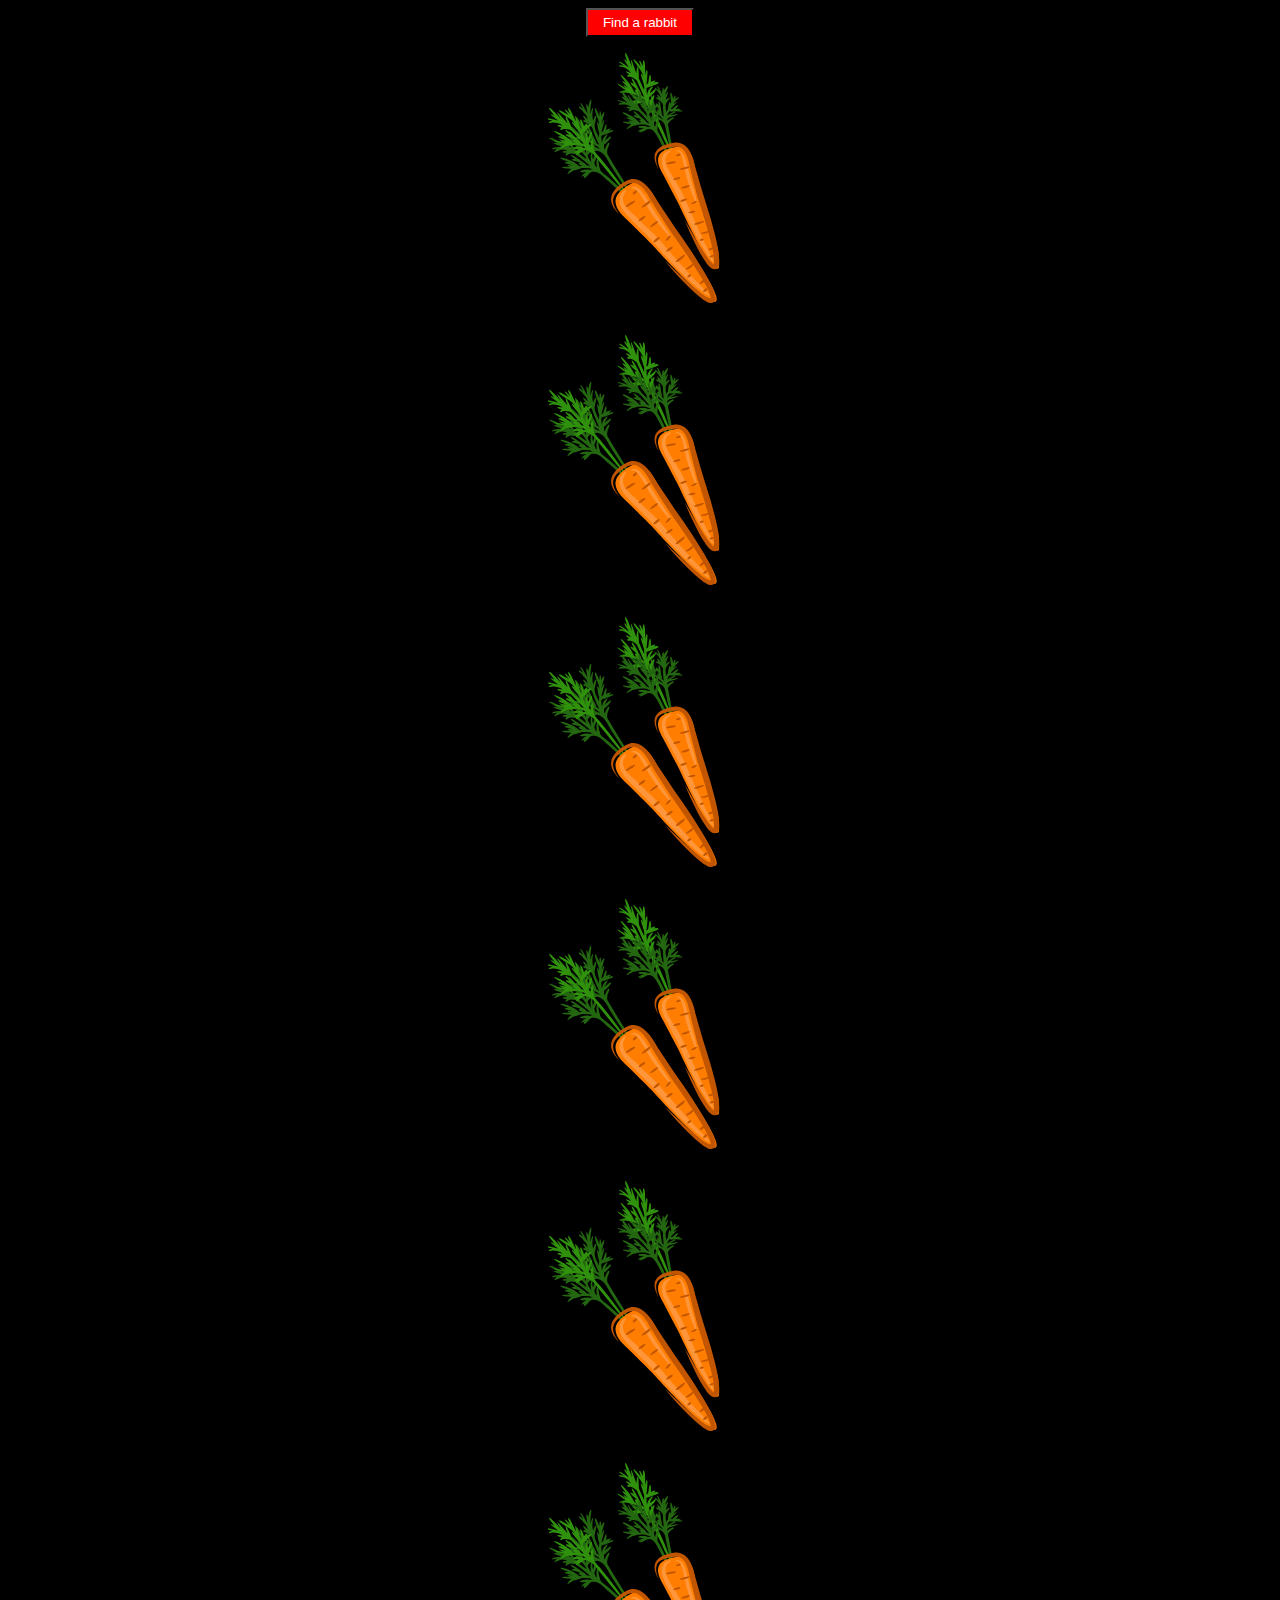
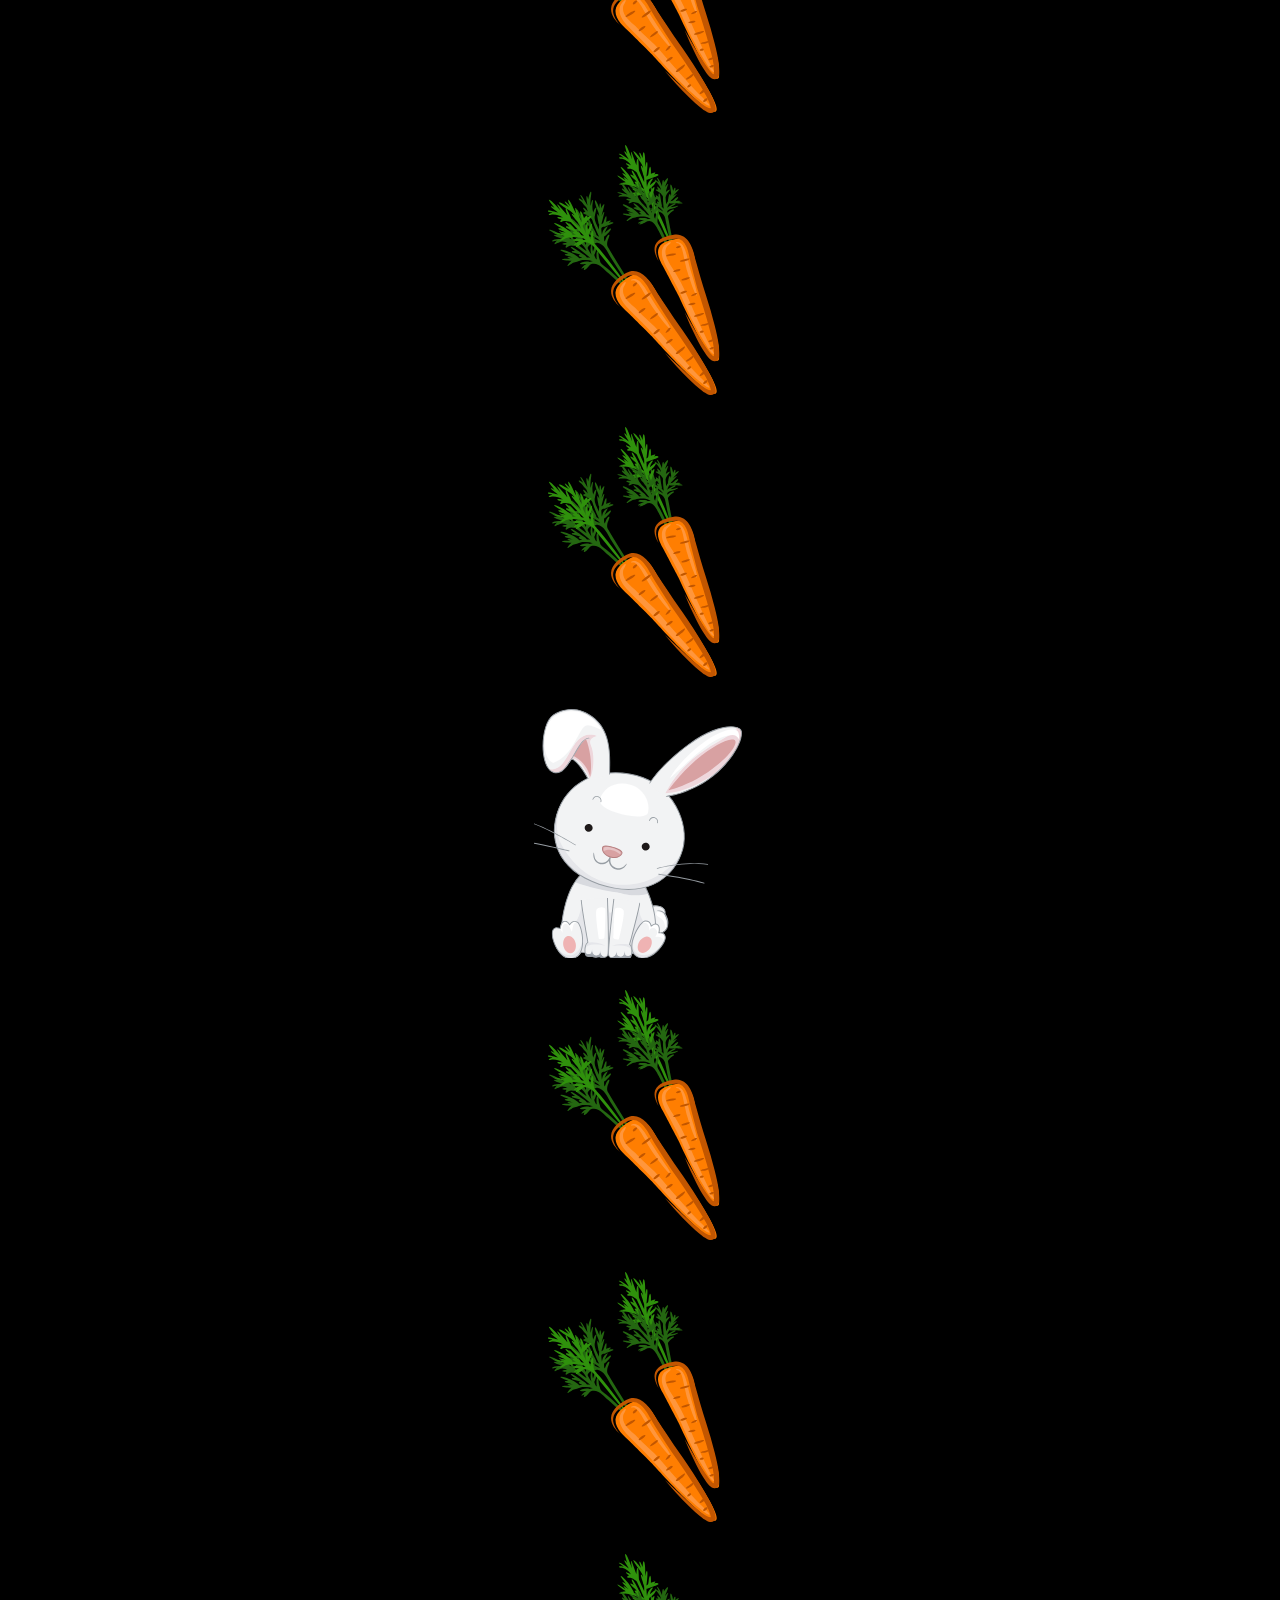
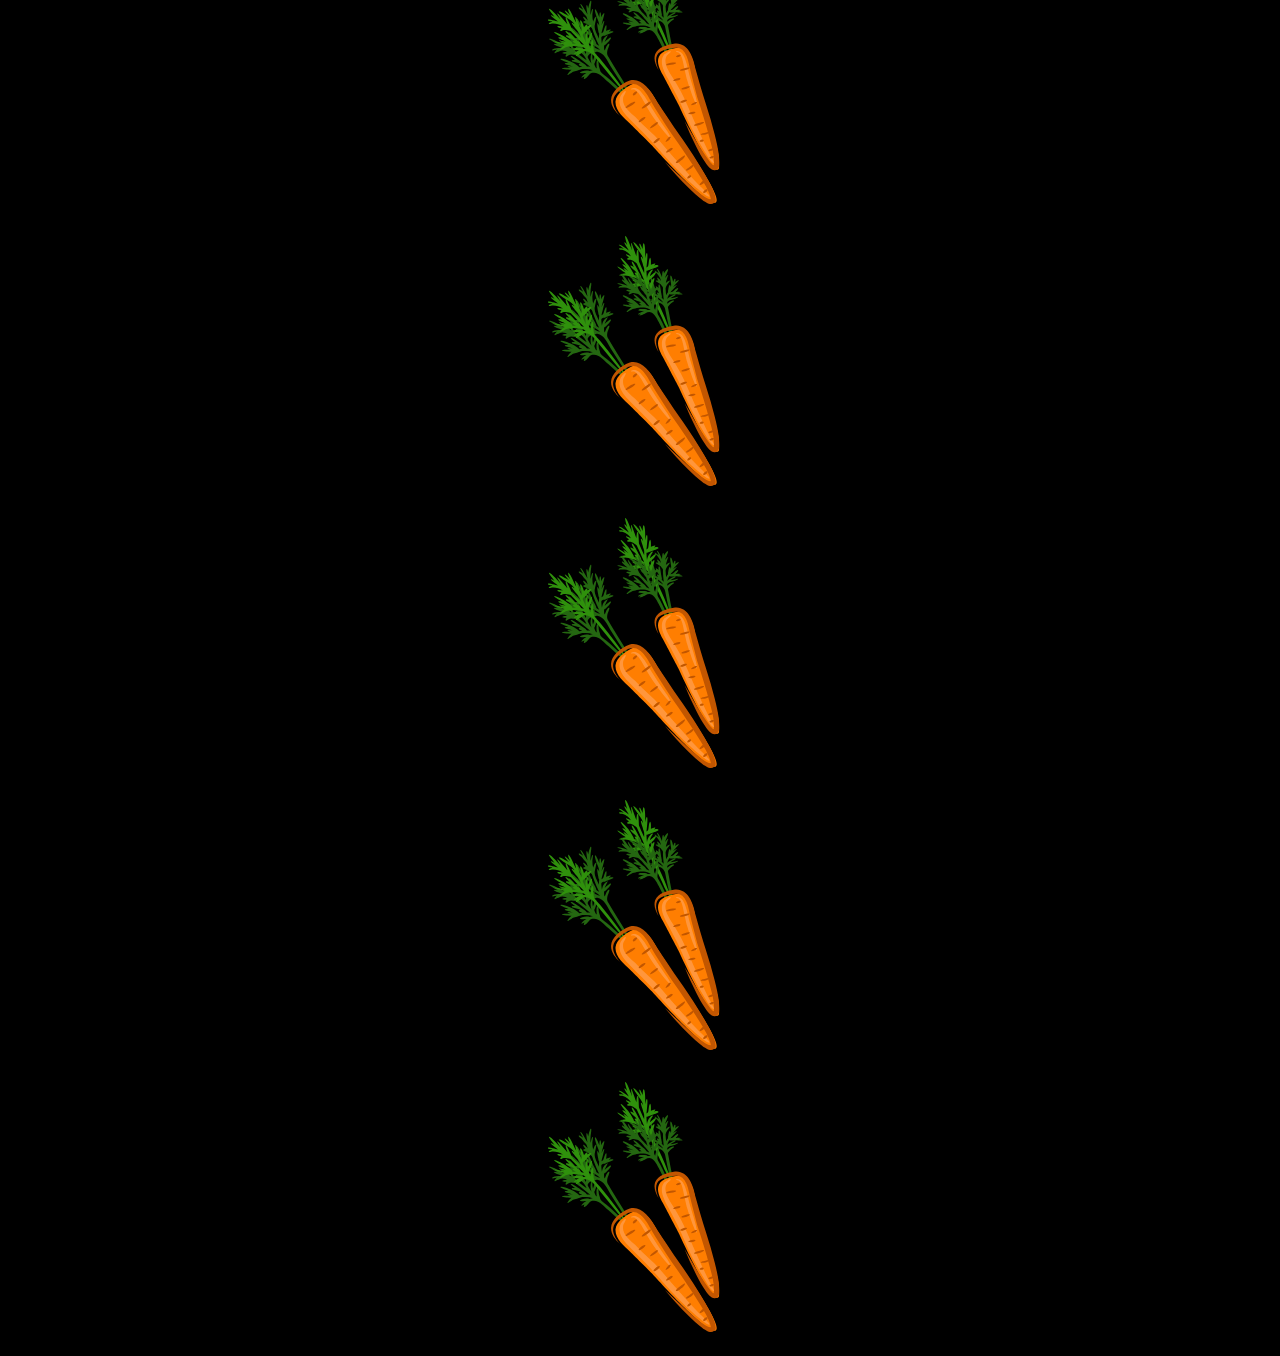
<file: chapter1/rabbits/index.html>
<!DOCTYPE html>
<html lang="en">
  <head>
    <meta charset="UTF-8" />
    <meta name="viewport" content="width=device-width, initial-scale=1.0" />
    <title>Scroll</title>
    <style>
      body {
        background-color: black;
      }

      .container {
        display: flex;
        flex-direction: column;
        /* justify-content: center; */
        align-items: center;
      }

      .btn {
        background-color: red;
        color: white;
        padding: 5px;
        padding-left: 15px;
        padding-right: 15px;
        cursor: pointer;
      }

      img {
        width: auto;
        height: auto;
        margin: 16px;
      }
    </style>
  </head>
  <body>
    <div class="container">
      <button class="btn">Find a rabbit</button>
      <img src="./img/carrot.png" alt="" class="carrot" />
      <img src="./img/carrot.png" alt="" class="carrot" />
      <img src="./img/carrot.png" alt="" class="carrot" />
      <img src="./img/carrot.png" alt="" class="carrot" />
      <img src="./img/carrot.png" alt="" class="carrot" />
      <img src="./img/carrot.png" alt="" class="carrot" />
      <img src="./img/carrot.png" alt="" class="carrot" />
      <img src="./img/carrot.png" alt="" class="carrot" />
      <img src="./img/rabbit.png" alt="" class="rabbit" />
      <img src="./img/carrot.png" alt="" class="carrot" />
      <img src="./img/carrot.png" alt="" class="carrot" />
      <img src="./img/carrot.png" alt="" class="carrot" />
      <img src="./img/carrot.png" alt="" class="carrot" />
      <img src="./img/carrot.png" alt="" class="carrot" />
      <img src="./img/carrot.png" alt="" class="carrot" />
      <img src="./img/carrot.png" alt="" class="carrot" />
    </div>
    <script>
      const btn = document.querySelector(".btn");
      const rabbit = document.querySelector(".rabbit");

      btn.addEventListener("click", () => {
        rabbit.scrollIntoView({ behavior: "smooth", block: "center" });
      });
    </script>
  </body>
</html>
</file>
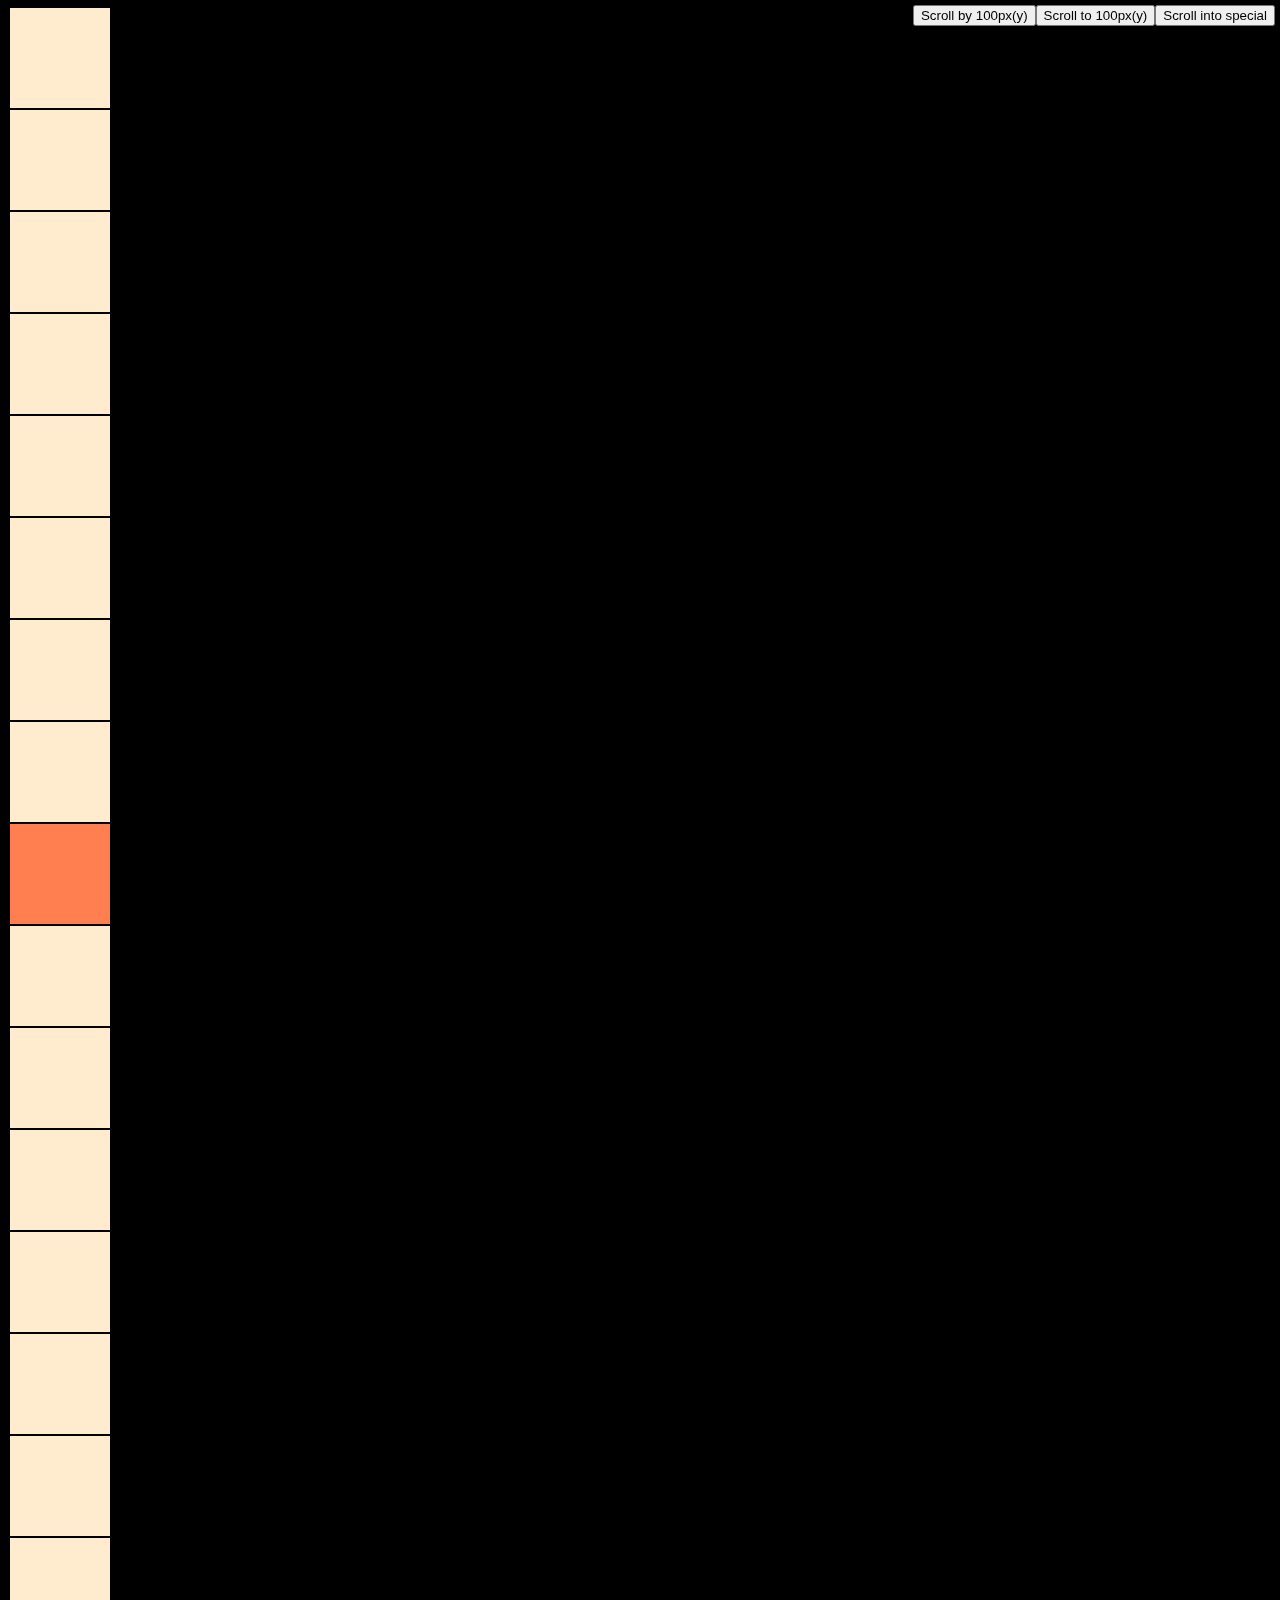
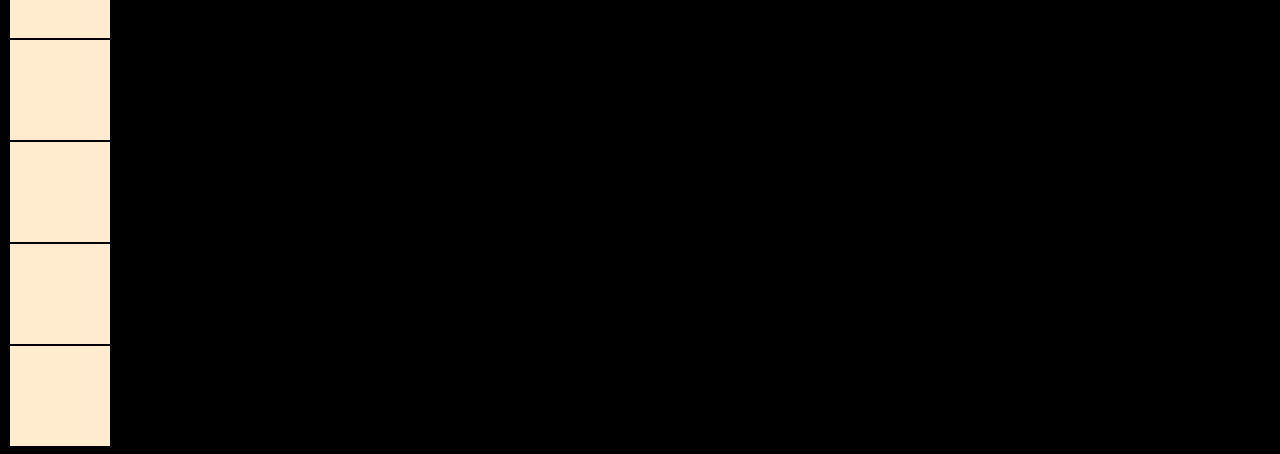
<file: chapter1/window_coordinates.html>
<!DOCTYPE html>
<html lang="ko">
  <head>
    <meta charset="UTF-8" />
    <meta http-equiv="X-UA-Compatible" content="IE=edge" />
    <meta name="viewport" content="width=device-width, initial-scale=1.0" />
    <title>Coordinates</title>
    <style>
      body {
        background-color: black;
      }
      div {
        width: 100px;
        height: 100px;
        background-color: blanchedalmond;
        margin: 2px;
      }
      div#special {
        background-color: coral;
      }
      .btn {
        position: fixed;
        top: 5px;
        right: 5px;
        display: flex;
        justify-content: flex-end;
      }
    </style>
  </head>
  <body>
    <!-- <div class="btn"> -->
    <span class="btn">
      <button class="by">Scroll by 100px(y)</button>
      <button class="to">Scroll to 100px(y)</button>
      <button class="into">Scroll into special</button>
    </span>
    <!-- </div> -->
    <div></div>
    <div></div>
    <div></div>
    <div></div>
    <div></div>
    <div></div>
    <div></div>
    <div></div>
    <div id="special"></div>
    <div></div>
    <div></div>
    <div></div>
    <div></div>
    <div></div>
    <div></div>
    <div></div>
    <div></div>
    <div></div>
    <div></div>
    <div></div>

    <script>
      const box = document.querySelector("#special");
      const boxLocation = box.offsetTop;

      box.addEventListener("click", (e) => {
        console.log(box.getBoundingClientRect());
        console.log(`client: ${e.clientX}, ${e.clientY}`);
        console.log(`page: ${e.pageX}, ${e.pageY}`);
      });

      const by = document.querySelector(".by");
      const to = document.querySelector(".to");
      const into = document.querySelector(".into");

      by.addEventListener("click", (e) => {
        window.scrollBy(0, 100);
      });
      to.addEventListener("click", (e) => {
        window.scrollTo(0, 100);
      });
      into.addEventListener("click", (e) => {
        // 1. box의 위치와 window.scrollTo를 이용해 이동
        // window.scrollTo(0, boxLocation);

        // 2. element.scrollIntoView()를 이용해 이동
        box.scrollIntoView();
      });
    </script>
  </body>
</html>
</file>
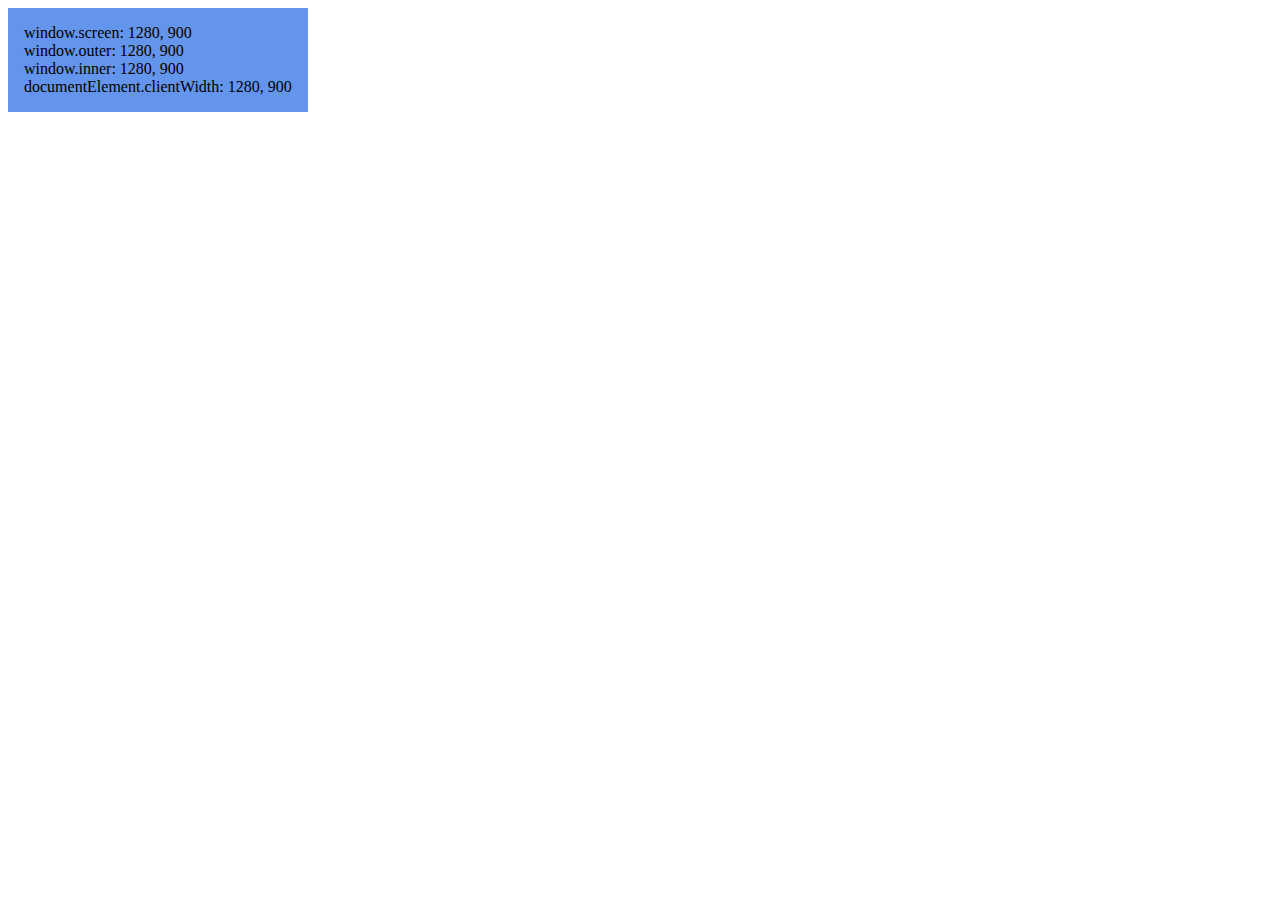
<file: chapter1/window_size.html>
<!DOCTYPE html>
<html lang="en">
  <head>
    <meta charset="UTF-8" />
    <meta http-equiv="X-UA-Compatible" content="IE=edge" />
    <meta name="viewport" content="width=device-width, initial-scale=1.0" />
    <title>Window Size</title>
    <style>
      .tag {
        display: inline-block;
        background-color: cornflowerblue;
        padding: 16px;
      }
    </style>
  </head>
  <body>
    <div class="tag"></div>
    <script>
      const tag = document.querySelector(".tag");
      updateTag = () => {
        tag.innerHTML = `
        window.screen: ${window.screen.width}, ${window.screen.height}<br/>
        window.outer: ${window.outerWidth}, ${window.outerHeight}<br/>
        window.inner: ${window.innerWidth}, ${window.innerHeight}<br/>
        documentElement.clientWidth: ${document.documentElement.clientWidth}, ${document.documentElement.clientHeight}
      `;
      };

      window.addEventListener("resize", () => {
        updateTag();
      });

      updateTag();
    </script>
  </body>
</html>
</file>
